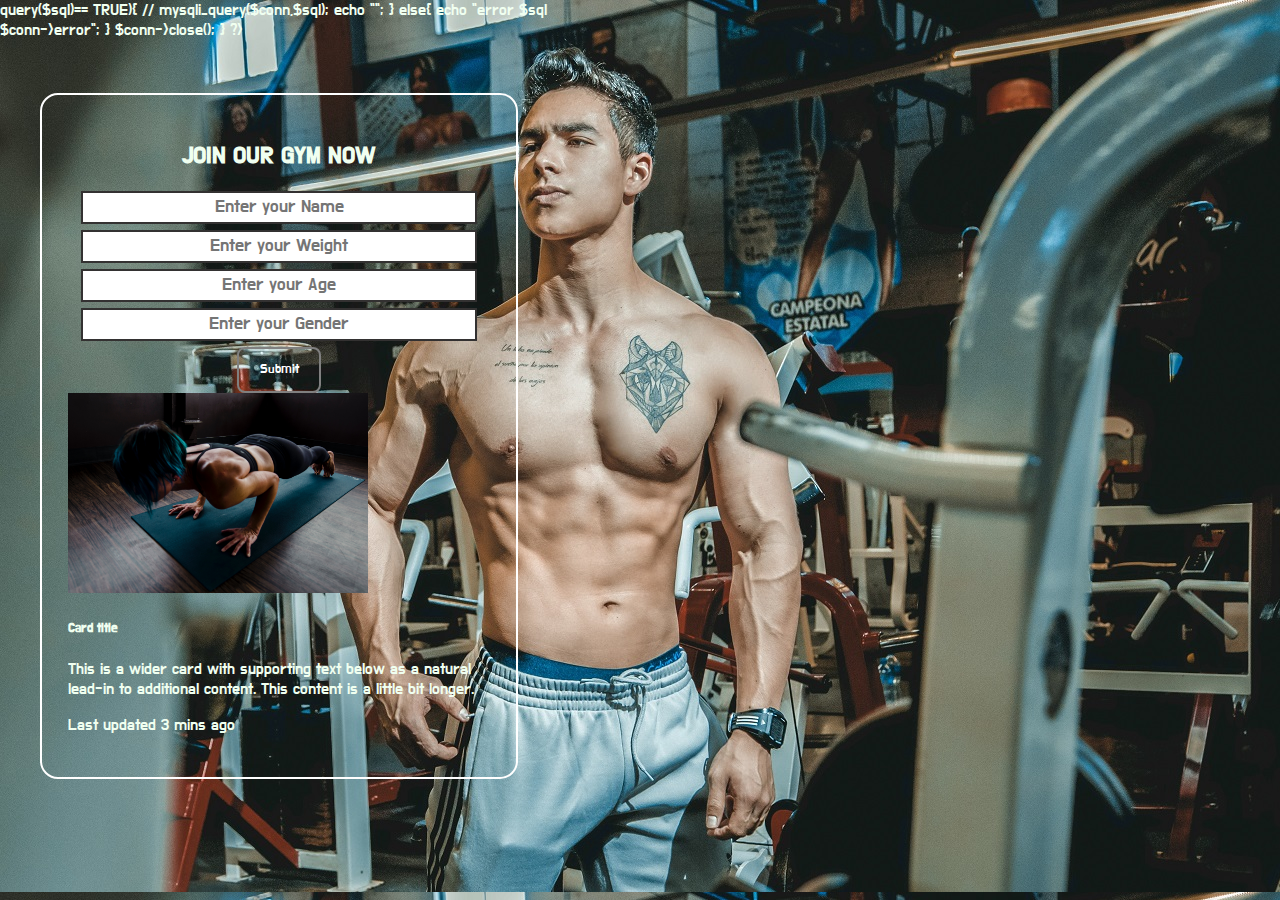
<file: index.html>
<!DOCTYPE html>
<html lang="en">

<head>
    <meta charset="UTF-8">
    <meta name="viewport" content="width=device-width, initial-scale=1.0">
    <title>Tejas Fitness</title>
    <link href="https://fonts.googleapis.com/css2?family=Do+Hyeon&display=swap" rel="stylesheet">
<link rel="stylesheet" href="css/css1.css">
</head>


<body>
    
    <?php 
    include 'base.php'; 
    // require 'config.php';
    // if(!empty($_SESSION["id"])){
    //     header("location: index.html");
    // }
    if(isset($_POST["submit"])){
        $name=$_POST["name"];
        $age=$_POST["age"];
        $weight=$_POST["weight"];
        $gender=$_POST["gender"];
        $sql="INSERT INTO joingym ( `name`, `weight`, `age`, `gender`) VALUES ( '$name', '$weight', '$age', '$gender');";
        if($conn->query($sql)== TRUE){
            // mysqli_query($conn,$sql);
             echo "<script>alert( 'sucessfully inserted');</script>";
        }
        else{
            echo "error $sql <br> $conn->error";
         }
         $conn->close();
        
        }
        
    
    ?>
    <div class="container">
        
        <h2>JOIN OUR GYM NOW</h2>
        <form action="" method="POST">
            <div class="form-group">
                <input type="text" name="name" placeholder="Enter your Name" required>

            </div>
            <div class="form-group">
                <input type="text" name="weight" placeholder="Enter your Weight" required>

            </div>
            <div class="form-group">
                <input type="text" name="age" placeholder="Enter your Age" required>

            </div>
            <div class="form-group">
                <input type="text" name="gender" placeholder="Enter your Gender" required>

            </div>
            <button class="btn" type="submit" name="submit">Submit</button>

        </form>
        <!-- use as footer -->
        <div class="card bg-dark text-white">
            <img src="img/2 (4).jpg" class="card-img" alt="...">
            <div class="card-img-overlay">
                <h5 class="card-title">Card title</h5>
                <p class="card-text">This is a wider card with supporting text below as a natural lead-in to additional content. This content is a little bit longer.</p>
                <p class="card-text">Last updated 3 mins ago</p>
            </div>
        </div>

    </div>
<style>
    body{
        background: url("css/img/pexels-sabel-blanco-1756959.jpg");
    }
    
</style>

</body>

</html>
</file>
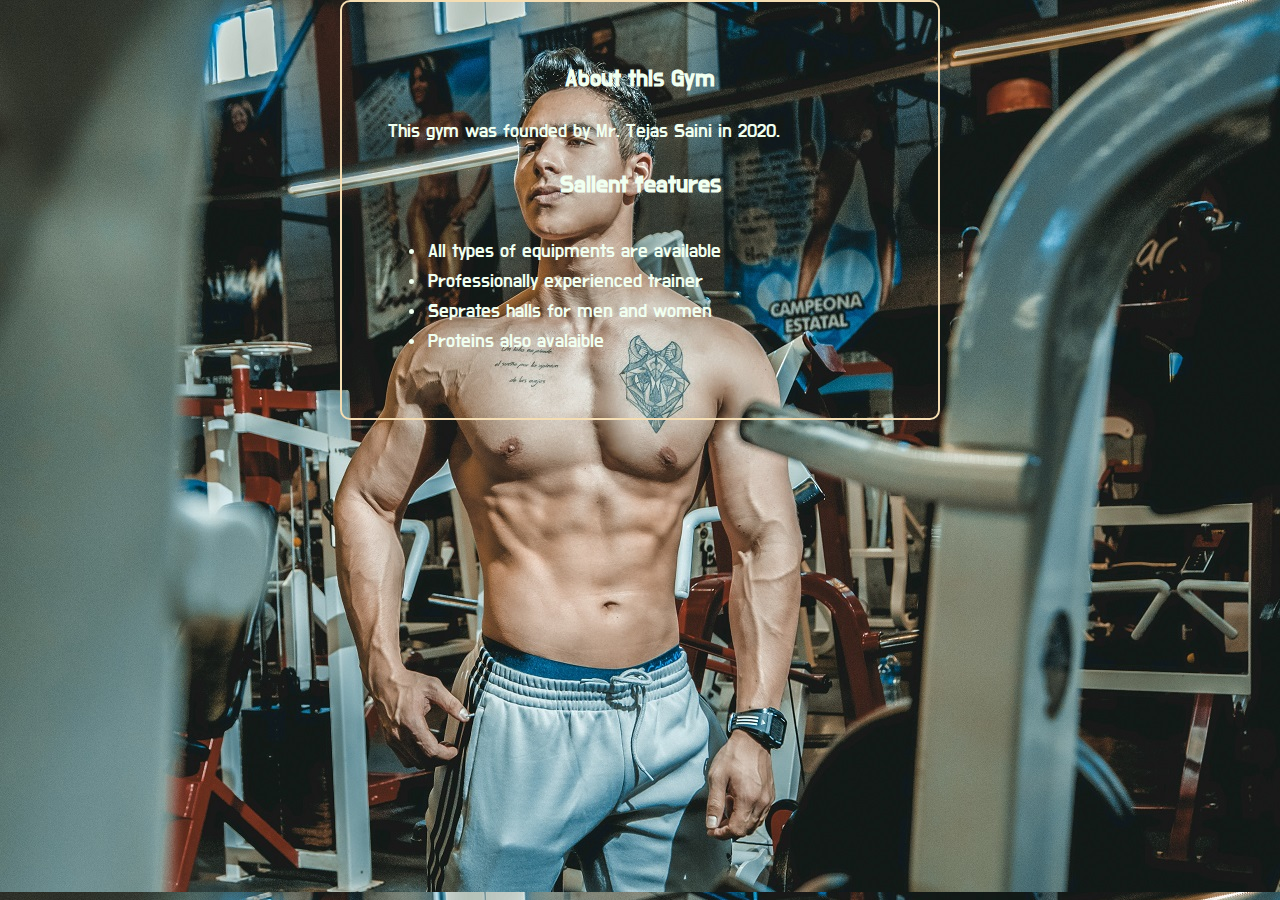
<file: About us.html>
<!DOCTYPE html>
<html lang="en">

<head>
    <meta charset="UTF-8">
    <meta name="viewport" content="width=device-width, initial-scale=1.0">
    <title>Tejas Fitness</title>
    <link href="https://fonts.googleapis.com/css2?family=Do+Hyeon&display=swap" rel="stylesheet">
<link rel="stylesheet" href="css\css1.css">
</head>


<body>
<?php 
    include 'base.php'; ?>
    <div class="about" >
        <h2>About this Gym</h2>
        <div id="d1">
            <p>
                This gym was founded by Mr. Tejas Saini in 2020.
            </p>
        </div>
        <h2>Salient features</h2>
        <div id="d2">
            <ul>
                <li>All types of equipments are available</li>
                <li>Professionally experienced trainer</li>
                <li>Seprates halls for men and women</li>
                <li>Proteins also avalaible</li>
            </ul>
        </div>
    </div>



</body>

</html>
</file>
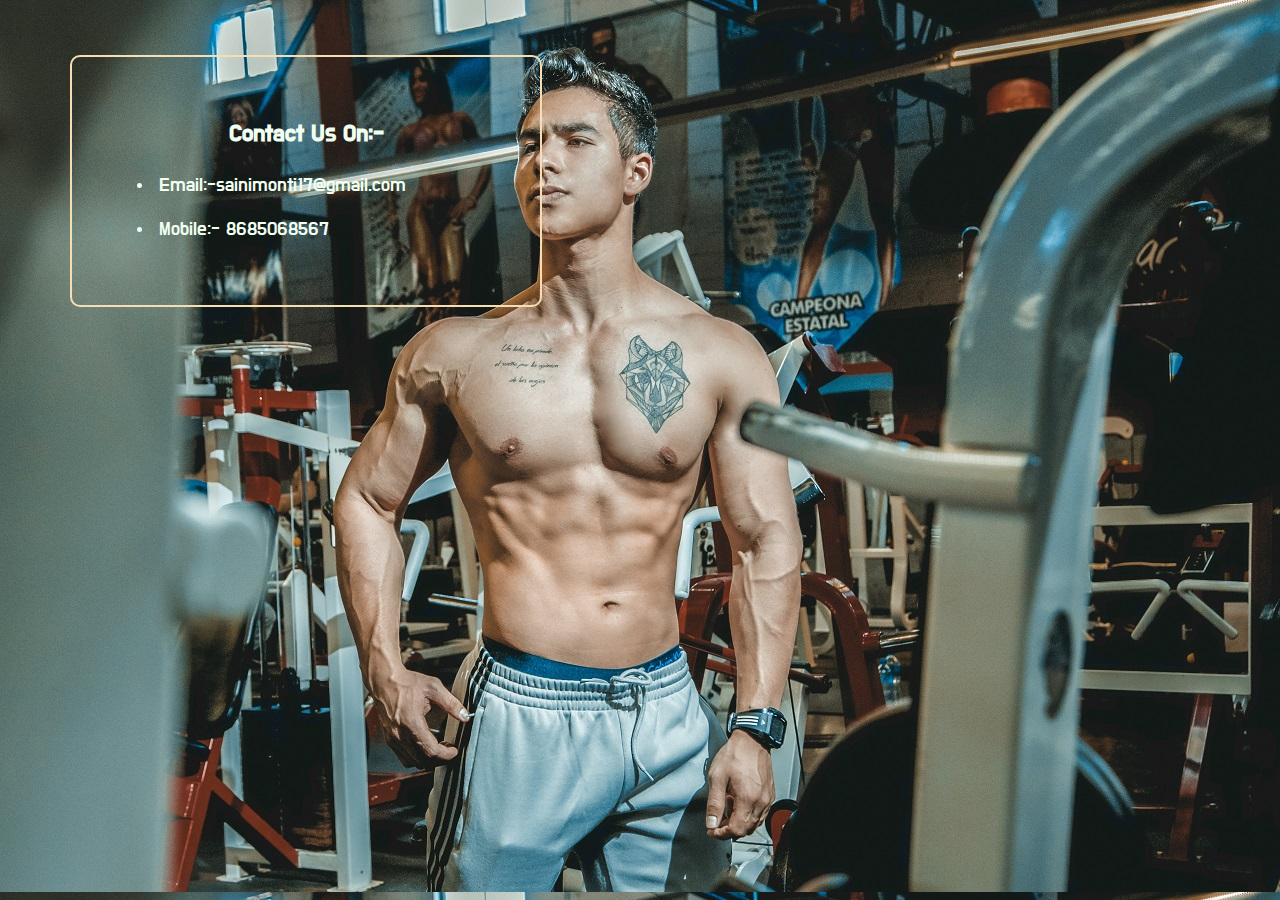
<file: contact us.html>
<!DOCTYPE html>
<html lang="en">

<head>
    <meta charset="UTF-8">
    <meta name="viewport" content="width=device-width, initial-scale=1.0">
    <title>Tejas Fitness</title>
</head>
<link href="https://fonts.googleapis.com/css2?family=Do+Hyeon&display=swap" rel="stylesheet">
<link rel="stylesheet" href="css\css1.css">

<body>
<?php 
    include 'base.php'; ?>
    <div class="contact">
        <h2>Contact Us On:-</h2>
        <ul>
            <li>Email:-sainimonti17@gmail.com</li>
            <li>Mobile:- 8685068567</li>
        </ul>
    </div>
    <!-- <p>threthlkshglsjlgkfjjo</p> -->


</body>

</html>
</file>
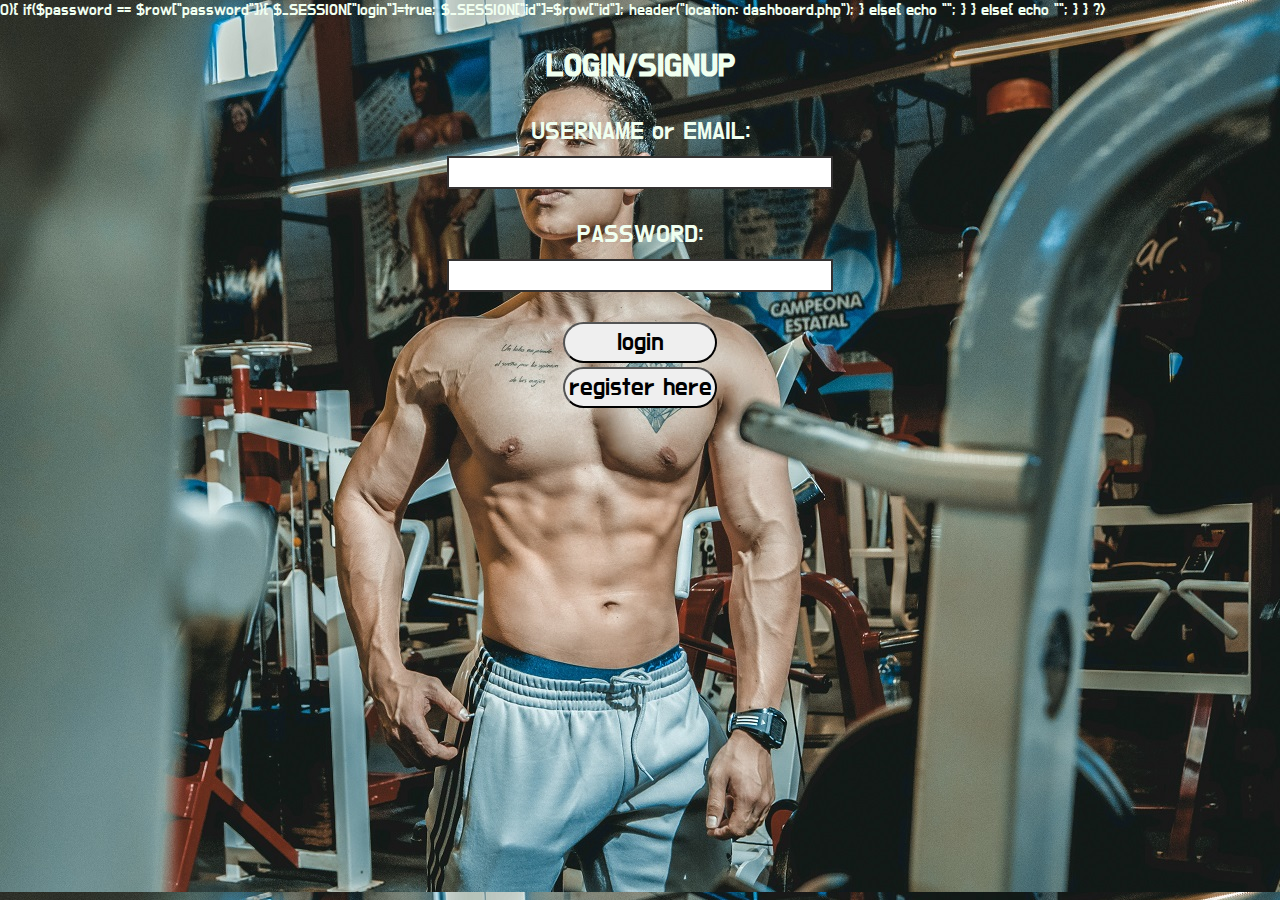
<file: login.html>
<?php 
    include 'base.php'; 

// require 'config.php';
if(!empty($_SESSION["id"])){
    header("location: dashboard.php");
}
if(isset($_POST["submit"])){
    $usernameemail=$_POST["usernameemail"];
    $password=$_POST["password"];
    $result=mysqli_query($conn,"SELECT * FROM register WHERE username='$usernameemail' OR email ='$usernameemail'");
    $row=mysqli_fetch_assoc($result);
    if(mysqli_num_rows($result)>0){
        if($password == $row["password"]){
            $_SESSION["login"]=true;
            $_SESSION["id"]=$row["id"];
            header("location: dashboard.php");
        }
        else{
            echo "<script> alert('wrong password');</script>";
        }

        }
        else{
            echo "<script> alert('wrong username');</script>";
        }

    
}
    ?>
<!DOCTYPE html>
<html lang="en">
<head>
    <meta charset="UTF-8">
    <meta http-equiv="X-UA-Compatible" content="IE=edge">
    <meta name="viewport" content="width=device-width, initial-scale=1.0">
    <title>Document</title>
    <link href="https://fonts.googleapis.com/css2?family=Do+Hyeon&display=swap" rel="stylesheet">
<link rel="stylesheet" href="css\css1.css">
</head>
<body>
    <h1 style="text-align: center; padding: 5px;">LOGIN/SIGNUP</h1>

    
    <form action="" method="post" autocomplete="off">
        <div class="form-group">
        <label for="usernameemail">USERNAME or EMAIL:</label>
        <input type="text" name="usernameemail" id="usernameemail" required value=""><br>
        <label for="password">PASSWORD:</label>
        <input type="password" name="password" id="password" required value=""><br>
        <button type="submit" name="submit">login</button>
        <button ><a href="signup.php">register here</a></button>
        </div>
</form>
<style>
     .form-group label {
    text-align: center;
    display: block;
    width: 386px;
    padding: 3px;
    margin: 1px auto;
    /* border: 2px solid rgb(51, 49, 49); */
    font-size: 25px;
    font-family: 'Do Hyeon', sans-serif;
}
        .form-group button {
    text-align: center;
    display: block;
    width: 12%;
    padding: 3px;
    margin: 4px auto;
    border-radius: 25PX;
    /* border: 2px solid rgb(51, 49, 49); */
    font-size: 25px;
    font-family: 'Do Hyeon', sans-serif;
}
a{
    text-decoration: none;
    color: black;
}
</style>
</body>
</html>
</file>
<file: css/css1.css>
/* css reset */


/* <link href="https://fonts.googleapis.com/css2?family=Do+Hyeon&display=swap" rel="stylesheet">   */

body {
    font-family: 'Do Hyeon', sans-serif;
    color: honeydew;
    margin: 0px;
    /* font-family: 'Baloo Bhai 2', cursive; */
    padding: 0px;
    background: url("img/pexels-sabel-blanco-1756959.jpg ");
}

.left {
    position: absolute;
    left: 34px;
    top: 20px;
    display: inline-block;
    /* border: 2px dashed green; */
}

.mid {
    display: block;
    width: 50%;
    margin: 20px auto;
    /* border: 2px dashed rgb(126, 184, 126); */
}

.right {
    position: absolute;
    right: 34px;
    top: 20px;
    display: inline-block;
    /* border: 2px dashed rgb(204, 207, 31); */
}

.left img {
    width: 86px;
    padding-left: 13px;
    /* filter: invert(); */
}

.left div {
    text-align: center;
}

.navbar {
    display: inline-block;
}

.navbar li {
    display: inline-block;
    font-size: 18px;
}

.navbar li a {
    color: white;
    text-decoration: none;
    padding: 34px 18px;
}
 .btn a{
    color: white;
    text-decoration: none;
    padding: 34px 18px;
}

.btn {
    font-family: 'Do Hyeon', sans-serif;
    padding: 13px 17px;
    color: white;
    margin: 0 5px;
    background: none;
    font-size: 13px;
    border: 2px solid grey;
    border-radius: 8px;
    cursor: pointer;
    /* text-decoration: underline; */
}

.btn:hover {
    text-decoration: underline;
    background-color: rgb(165, 158, 158);
}

.navbar li a:hover,
.navbar li a.active {
    text-decoration: underline;
    color: rgb(223, 216, 216);
}

.form-group input {
    text-align: center;
    display: block;
    width: 386px;
    padding: 3px;
    margin: 6px auto;
    border: 2px solid rgb(51, 49, 49);
    font-size: 18px;
    font-family: 'Do Hyeon', sans-serif;
}

.container button {
    display: block;
    margin: auto;
    width: 20%;
}

.container {
    border: 2px solid rgb(255, 255, 255);
    border-radius: 18px;
    margin: 53px 40px;
    padding: 26px;
    width: 33%;
}

.container h2 {
    text-align: center;
}

.about {
    border: 2px solid wheat;
    border-radius: 10px;
    /* display: block; */
    margin: auto;
    padding: 42px;
    width: 40%;
}

.about h2 {
    text-align: center;
}

#d1 {
    /* border: 2px solid yellowgreen; */
    /* display: block;
        width: 80%; */
    margin: 2px auto;
    padding: 2px;
}

#d2 {
    /* border: 2px solid yellowgreen; */
    margin: 2px auto;
    padding: 2px;
}

#d2 li {
    font-size: 19px;
    margin: 2px auto;
    padding: 2px;
}

#d1 p {
    font-size: 19px;
    margin: 2px auto;
    padding: 2px;
}

.contact {
    border: 2px solid wheat;
    border-radius: 10px;
    display: block;
    margin: 55px 70px;
    padding: 42px;
    width: 30%;
}

.contact h2 {
    text-align: center;
}

.contact li {
    font-size: 19px;
    margin: 10px auto;
    padding: 5px;
}

.photo {
    border: 2px solid wheat;
    border-radius: 10px;
    display: block;
    margin: 55px 70px;
    padding: 42px;
}

.photo h2 {
    text-align: center;
}

.pg {
    border: 2px solid rgb(194, 188, 188);
    margin: 11px;
    padding: 5px;
}

.pg1 {
    border: 2px solid rgb(194, 188, 188);
    margin: 11px;
    padding: 5px;
}

.pg marquee img {
    height: 200px;
    width: 300px;
    margin: 2px;
    padding: 2px;
    border: 2px solid rgb(248, 225, 182);
}

.pg1 marquee img {
    height: 200px;
    width: 150px;
    margin: 3px 4px;
    padding: 2px 4px;
    border: 2px solid rgb(248, 225, 182);
}

.card img {
    height: 200px;
    width: 300px;
}
</file>
